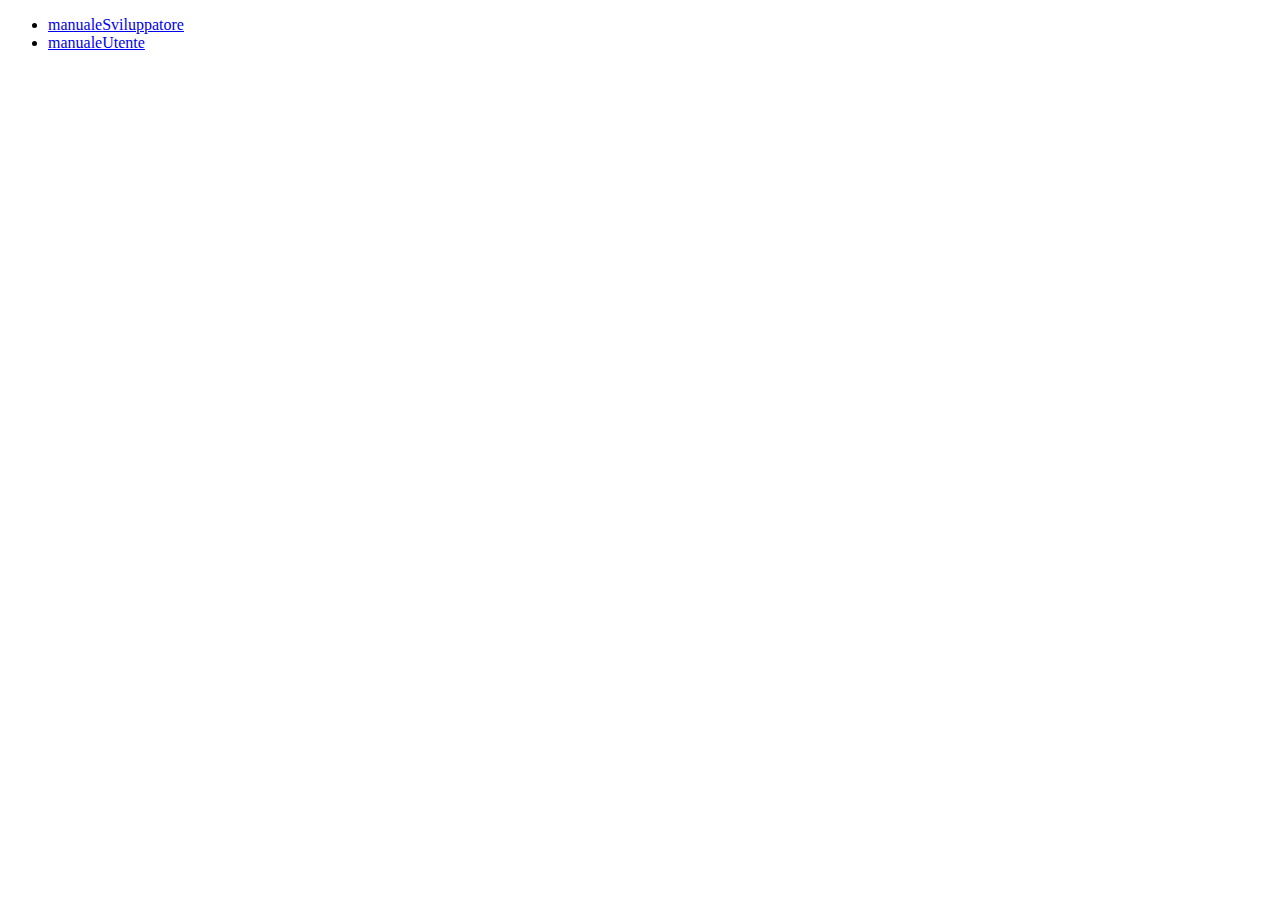
<file: index.html>
<!DOCTYPE html>
<html>
<body>

    <ul>
        <li>
            <a href='manualeSviluppatore/'>manualeSviluppatore</a>
        </li>
        <li>
            <a href='manualeUtente/'>manualeUtente</a>
        </li>
    </ul>


</body>
</html>
</file>
